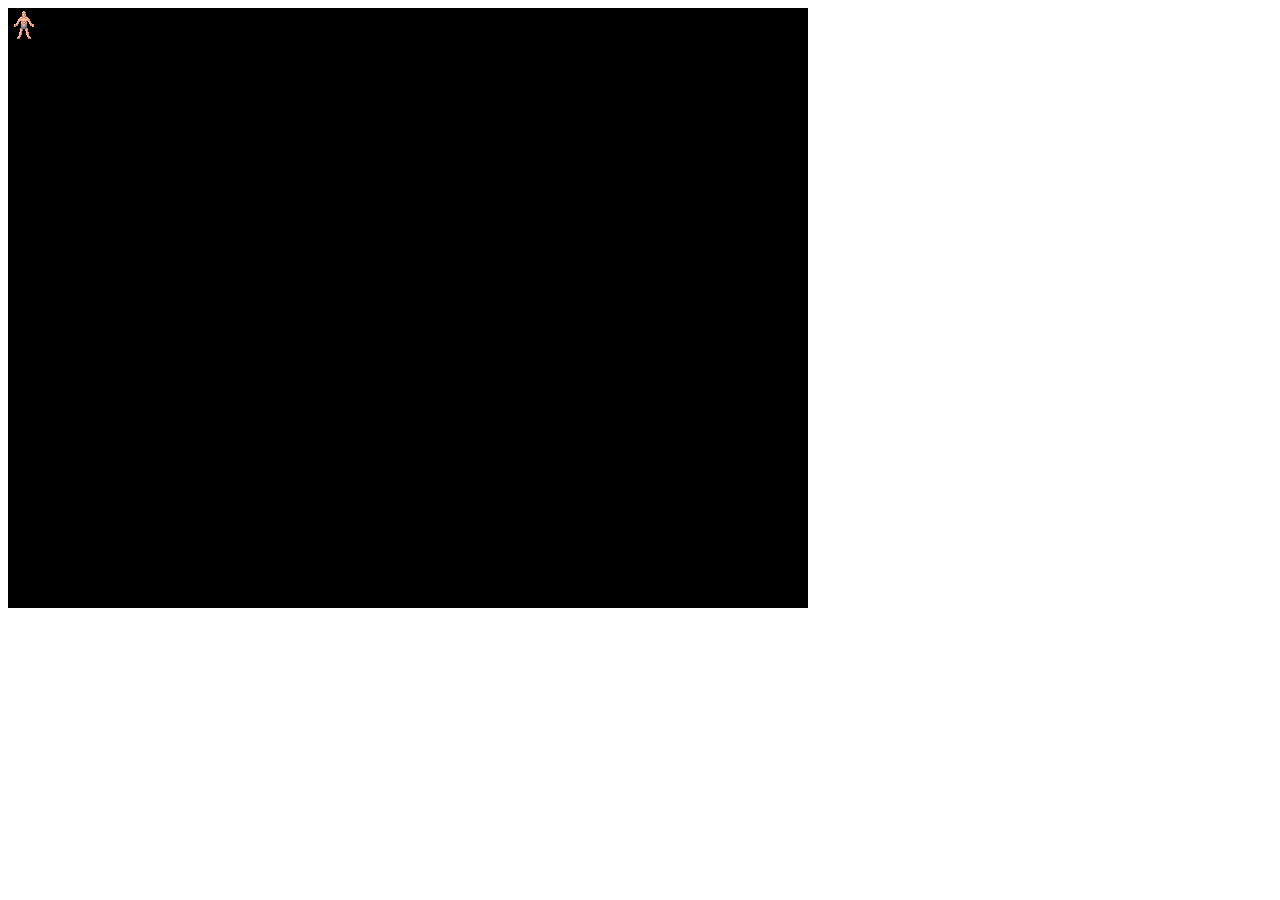
<file: index.html>
<!DOCTYPE html>
<html>
  <head>
    <meta charset="UTF-8">
    <title>Veins of the Earth</title>
  </head>
  <script src="resources.js"></script>
  <script src="canvas.js"></script>
  <body>
    <canvas id="canvas"></canvas>
  </body>
</html>
</file>
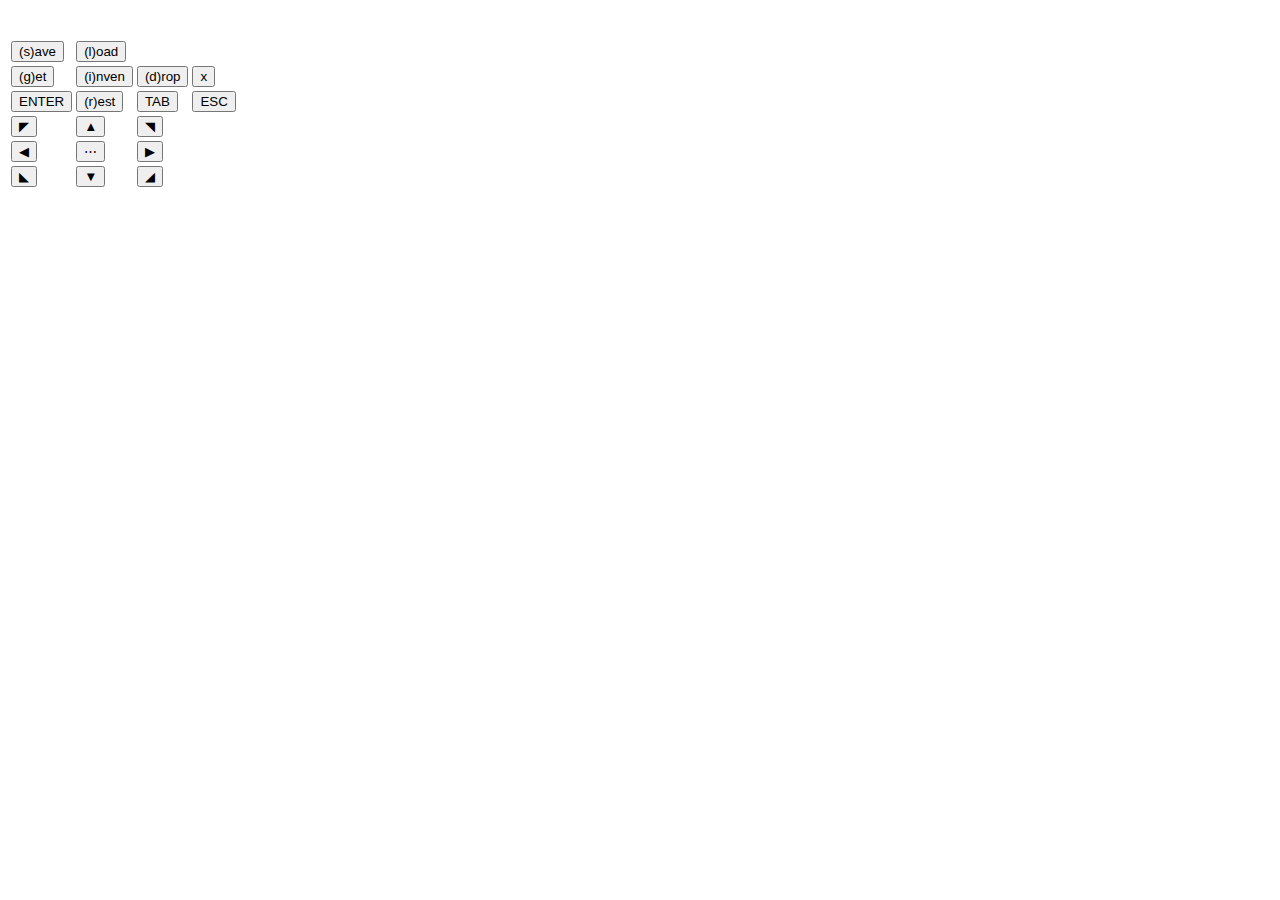
<file: docs/index.html>
<!DOCTYPE html>
<html>
  <head>
    <!-- we're using some fancy characters-->
    <meta charset="UTF-8">
    <link rel="stylesheet" href="main.css">
    <title>Veins of the Earth</title>
  </head>
  <script src="jquery-3.3.1.js"></script>
  <script src="keypad.js"></script>
  <script src="alea.js"></script>
  <script src="astar.js"></script>
  <script src="data_loader.js"></script>
  <script src="resources.js"></script>
  <script src="tint_image.js"></script>
  <script src="save.js"></script>
  <script src="main.js"></script>
  <body>
    <div class="wrapper"> 
    <canvas id="canvas-game"></canvas>
    <!-- based on Ondrej Zara's js-like -->
    <div id="keypad" class="keypad">
      <table>
      <tbody>
        <tr>
          <td><input class="key_save" type="button" title="save" value="(s)ave"></td>
          <td><input class="key_load" type="button" title="load" value="(l)oad"></td> 
        </tr>
      <tr>
      <td><input class="key_get" type="button" title="get" value="(g)et" > </td>
      <td><input class="key_inv" type="button" title="inventory" value="(i)nven"></td>
      <td><input class="key_drop" type="button" title="drop" value="(d)rop"></td>
      <td><input class="key_look" type="button" title="look" value="x"></td>
      </tr>
      <tr>
        <td><input class="key_descend" type="button" title="descend" value="ENTER" ></td>
        <td><input class="key_rest" type="button" title="rest" value="(r)est"></td>
        <td><input class="key_tab" type="button" title="labels" value="TAB"></td>
        <td><input class="key_esc" type="button" title="ESC" value="ESC"></td>
      </tr>
      <tr>
      <!-- button tag can be buggy so we use input type=button -->
      <!-- using hex values for Unicode characters -->
      <td><input class="key_arrow1" type="button" value="&#9700" > </td>
      <!-- for consistency -->
      <td><input class="key_arrow2" type="button" value="&#9650"> </td>
      <td><input class="key_arrow3" type="button" value="&#9701" > </td>
      </tr>
      <tr>
      <td><input class="key_arrow4" type="button" value= "&#9664"> </td>
      <!-- midline ellipsis -->
      <td><input class="key_arrow5" type="button" value= "&#8943"> </td>
      <td><input class="key_arrow6" type="button" value= "&#9654"> </td>
      </tr>
      <tr>
      <td><input class="key_arrow7" type="button" value= "&#9699"> </td>
      <!-- for consistency -->
      <td><input class="key_arrow8" type="button" value= "&#9660"> </td>
      <td><input class="key_arrow9" type="button" value="&#9698"> </td>
      </tr>
      </tbody>
      </table>
      </div>
    <div id="inventory_keypad" class="keypad">
      <table>
        <tbody>
            <tr>
                <td><input class="key_esc" type="button" title="ESC" value="ESC"></td>
            </tr>
        </tbody>
      </table>
      
    </div>  
    <div id="targeting_keypad" class="keypad">
      <table>
        <tbody>
          <tr>
            <td><input class="key_tg_esc" type="button" value="ESC"></td>
            <td><input class="key_tg_enter" type="button" value="ENTER"></td>
          </tr>
          <tr>
            <td><input class="key_tg_arrow1" type="button" value="&#9700" > </td>
            <!-- for consistency -->
            <td><input class="key_tg_arrow2" type="button" value="&#9650"> </td>
            <td><input class="key_tg_arrow3" type="button" value="&#9701" > </td>
            </tr>
            <tr>
            <td><input class="key_tg_arrow4" type="button" value= "&#9664"> </td>
            <td><input class="key_tg_arrow6" type="button" value= "&#9654"> </td>
            </tr>
            <tr>
            <td><input class="key_tg_arrow7" type="button" value= "&#9699"> </td>
            <!-- for consistency -->
            <td><input class="key_tg_arrow8" type="button" value= "&#9660"> </td>
            <td><input class="key_tg_arrow9" type="button" value="&#9698"> </td>
          </tr>
        </tbody>
      </table>
    </div>
    </div>
  </body>
  <script src="table_tools.js"></script>
</html>
</file>
<file: docs/main.css>
/*https://stackoverflow.com/questions/2941189/how-to-overlay-one-div-over-another-div */

/*
*  position: relative gives a new position context
*/
.wrapper {
    position: relative;
  }
  
  /*
  *  Position the keypad element using the top-left
  *  of the .wrapper element
  */
  .keypad {
    position: absolute;
    top: 30px; /* We want to be able to see the life bar */
    left: 0;
  }
</file>
